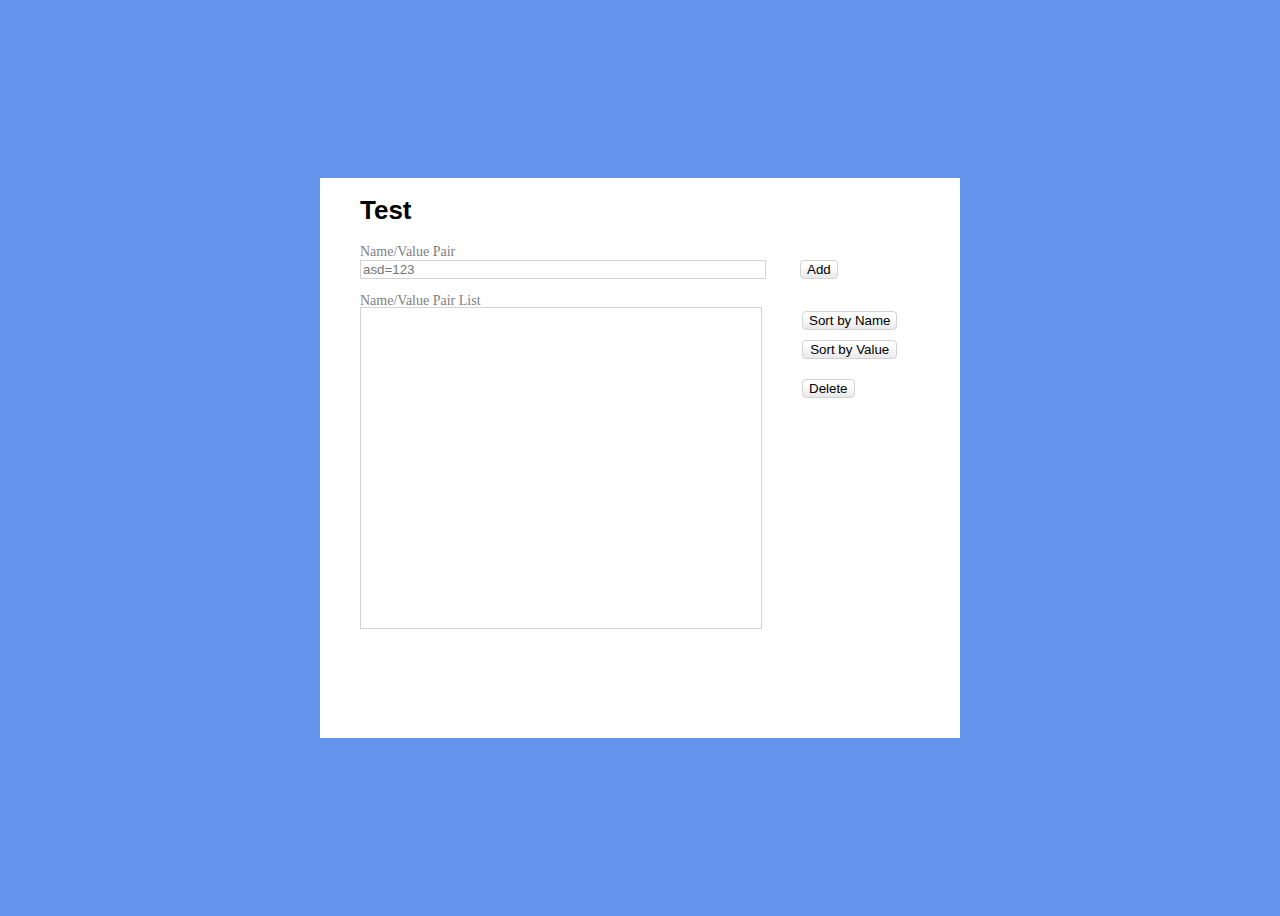
<file: Task-1/index.html>
<!doctype html>
<html lang="en">
<head>
    <meta charset="UTF-8">
    <meta name="viewport" content="width=device-width, user-scalable=no, initial-scale=1.0, maximum-scale=1.0, minimum-scale=1.0">
    <meta http-equiv="X-UA-Compatible" content="ie=edge">
    <link rel="stylesheet" href="css/style.css">
    <link rel="stylesheet" href="css/mobile-format.css">
    <link rel="stylesheet" href="css/tablet-format.css">
    <title>Test</title>
</head>
<body>
<div class="container">
    <div id="info">
        <h1>Test</h1>
        <form name="formNameValue">
            <p id="error"></p>
            <label for="input"> Name/Value Pair </label>
            <input type="text" name="NameValue" id="input" placeholder="asd=123">
            <button>Add</button>
        </form>
        <div class="main_and_buttons">
            <div class="p_and_div">
                <p>Name/Value Pair List</p>
                <div id="PairList"></div>
            </div>
            <div class="buttons">
                <div class="two-buttons">
                    <button id="SortByName">Sort by Name</button>
                    <button id="SortByValue">Sort by Value</button>
                </div>
                <div>
                    <button id="Delete">Delete</button>
                </div>
            </div>
        </div>
    </div>
</div>



<script src="main.js"></script>
</body>
</html>
</file>
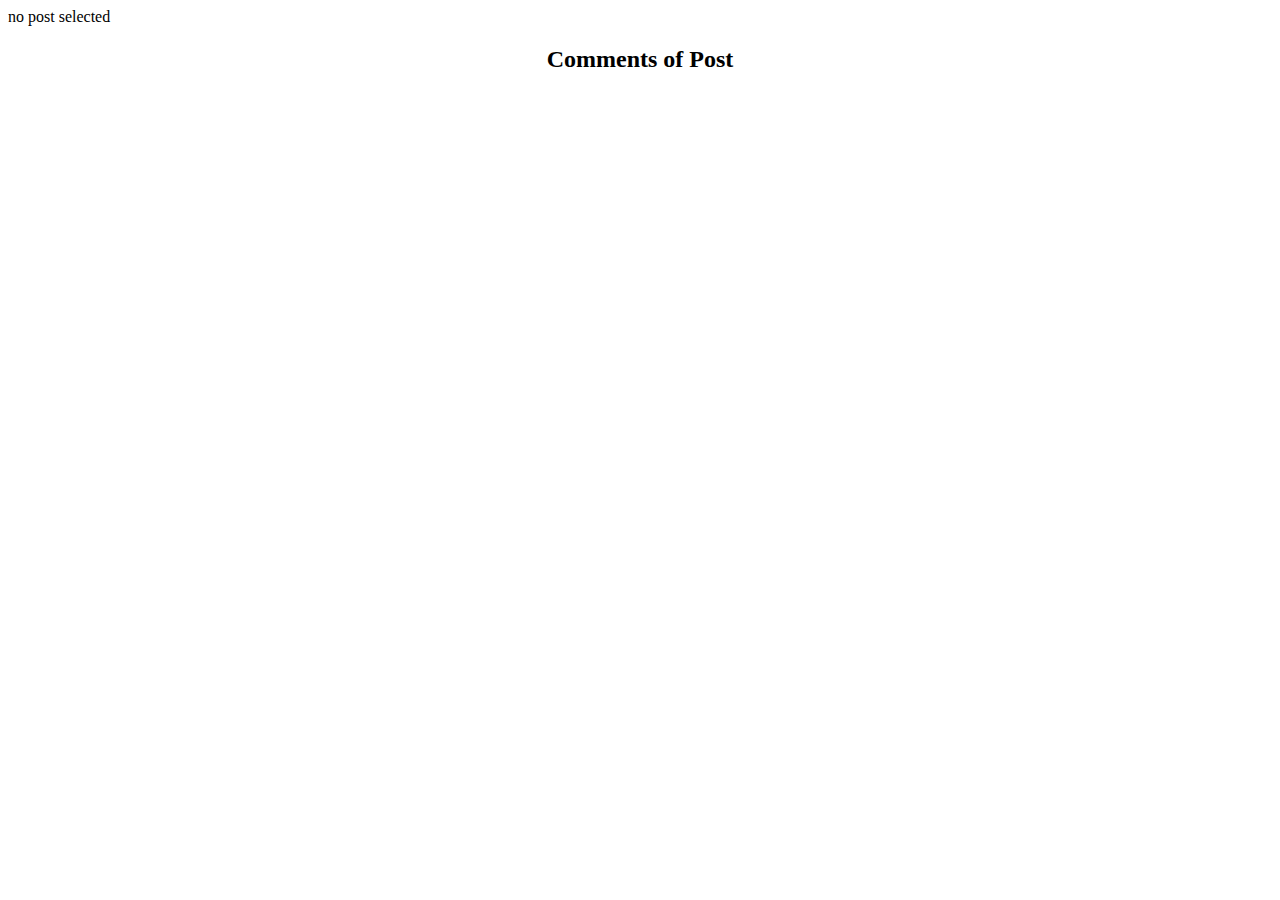
<file: Task-2/post-details.html>
<!doctype html>
<html lang="en">
<head>
    <meta charset="UTF-8">
    <meta name="viewport" content="width=device-width, user-scalable=no, initial-scale=1.0, maximum-scale=1.0, minimum-scale=1.0">
    <meta http-equiv="X-UA-Compatible" content="ie=edge">
    <title>Document</title>
    <link rel="stylesheet" href="style.css">
    <style>
        h2{
            text-align: center;
        }

    </style>
</head>
<body>


<div id="post-details"></div>
<h2>Comments of Post</h2>
<div id="postComments">
</div>
<script src="js/post-details.js"></script>
</body>
</html>
</file>
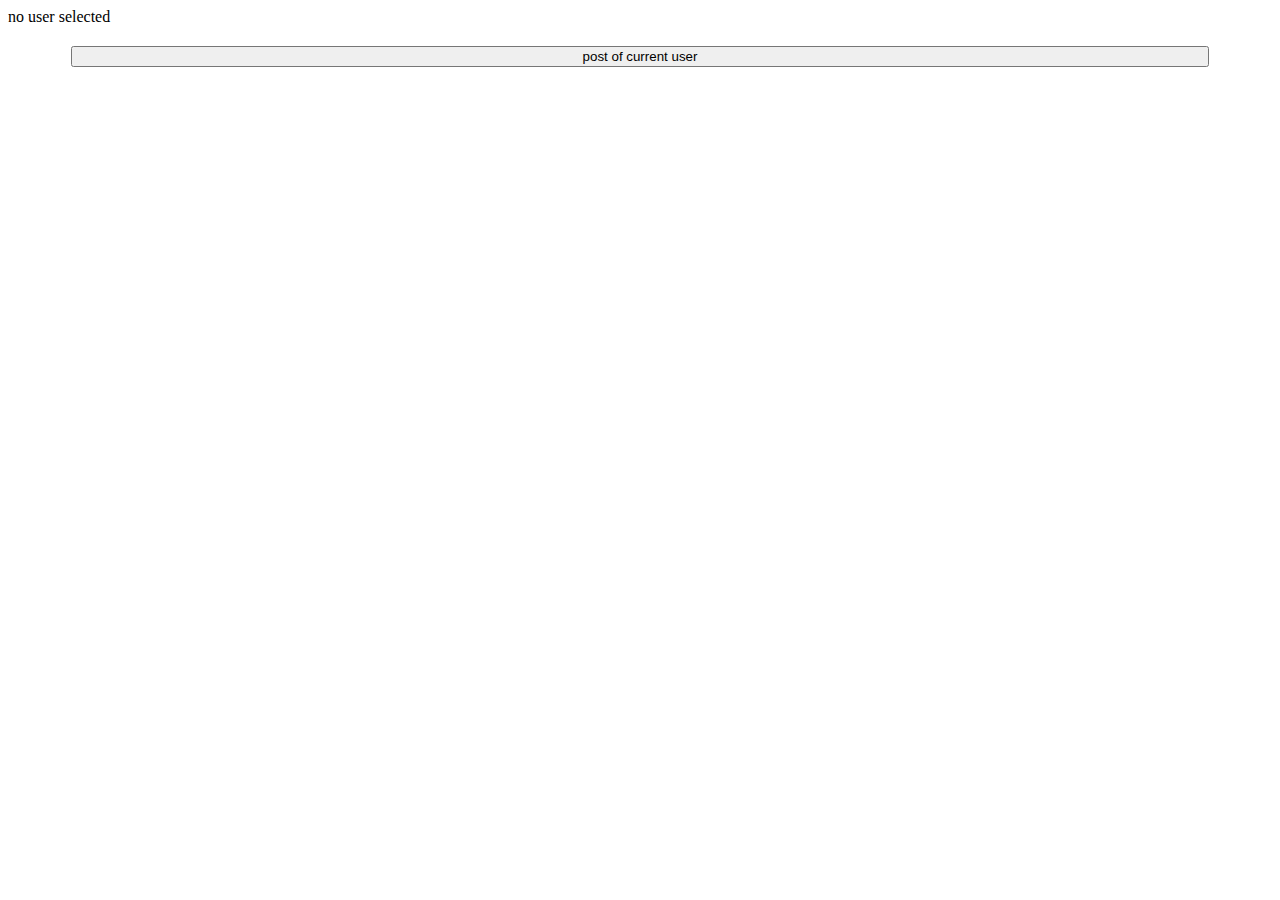
<file: Task-2/user-details.html>
<!doctype html>
<html lang="en">
<head>
    <meta charset="UTF-8">
    <meta name="viewport" content="width=device-width, user-scalable=no, initial-scale=1.0, maximum-scale=1.0, minimum-scale=1.0">
    <meta http-equiv="X-UA-Compatible" content="ie=edge">
    <title>Document</title>
    <link rel="stylesheet" href="style.css">
</head>
<body>

<div id="user-details"></div>
<button id="postOfCurrentUser">post of current user</button>
<div id="postTitles"></div>
<script src="js/user-details.js"></script>
</body>
</html>
</file>
<file: Task-1/css/style.css>
body {
    background: cornflowerblue;
    height: 100vh;
    display: flex;
    justify-content: center;
    align-items: center;
}
.container{
    width: 640px;
    height: 560px;
    background: white;
}

#info {
    margin-left: 40px;
}

h1 {
    font-size: 26px;
    font-family: sans-serif;

}

label {
    display: block;
    font-size: 14px;
    color: grey;
}

input[type="text"] {
    width: 400px;
    margin-right: 30px;
    border: 1px solid lightgray;

}

.main_and_buttons {
    display: flex;

}

#PairList {
    width: 400px;
    height: 320px;
    overflow-y: auto;
    display: flex;
    flex-wrap: wrap;
    flex-direction: column;
    border: 1px solid lightgrey;
    margin-top: -16px;
}

.buttons {
    display: flex;
    flex-direction: column;
    gap: 10px;
    margin-top: 32px;
    margin-left: 40px;

}
button:active{
    background: silver;
}
button{
    border: 1px solid lightgrey;
    border-radius: 4px;
    background: linear-gradient(181deg,rgba(255, 255, 255, 1) 27%, rgba(232, 232, 232, 1) 100%);
}
.two-buttons{
    display: flex;
    flex-direction: column;
    gap: 10px;
}

#Delete {
    margin-top: 10px;
}

p {
    font-size: 14px;
    color: grey;
}
#error{
    color: red;
}
</file>
<file: Task-1/css/mobile-format.css>
@media screen and (max-width: 480px){
    .container{
        height: 100vh;
        margin: 0 auto;
    }
    #info{
        margin: 0 auto;
        display: flex;
        justify-content: center;
        align-items: center;
        flex-direction: column;
    }
    #PairList{
        width: 300px;
        height: 55vh;
    }
    .main_and_buttons{
        justify-content: center;
        align-items: center;
        flex-direction: column;
        margin-top: 20px;
    }
    input[type="text"] {
        width: 200px;
    }
    .buttons{
        margin: 32px 0 0 0;
        gap: 100px;
        flex-direction: row;
    }
    #Delete{
        margin: 0;
    }
}
</file>
<file: Task-1/css/tablet-format.css>
@media screen and (min-width: 481px) and (max-width: 768px) {
    .container{
        height: 90vh;
    }
    .main_and_buttons{
        flex-direction: column;
    }
    .buttons{
        margin-left: 0;
        flex-direction: row;
        justify-content: space-between;
        gap: 30px;
    }
    #info{
        margin:0 auto;
        display: flex;
        justify-content: center;
        align-items: center;
        flex-direction: column;
    }
    #PairList{
        width: 420px;
        height: 55vh;
    }
    input[type="text"] {
        width: 300px;
    }
    #Delete {
        margin: 0;

    }
}
</file>
<file: Task-2/style.css>
*{
    box-sizing: border-box;
    list-style-type: none;
}
#name_id{
    display: grid;
    justify-content: center;
    align-content: center;
    justify-items: center;
    align-items: center;
    grid-template-columns: repeat(2, 1fr);
    gap: 10px;
}
.user-div{
    background: silver;
    width: 400px;
    border-radius: 4px;
    padding-left: 10px;
    padding-right: 10px;
}
.first-h4{
    margin-bottom: -10px;
}
#postOfCurrentUser{
    display: block;
    width: 90%;
    margin: 20px auto;

}
#postComments{
    display: grid;
    grid-template-columns: repeat(4, 1fr);
    gap: 20px;

}

.infoDiv{
    padding-left: 10px;
    background: silver;
    border-radius: 4px;
}
.users{
    text-align: center;
    color: slateblue;
}
.user-details-h2{
    text-align: center;
    color: red;
}
.post-details-h2{
    text-align: center;
    color: red;
}
#postTitles{
    display: grid;
    grid-template-columns: repeat(5, 1fr);
    gap: 10px;
}
.user-details-info{
    display: flex;
    justify-content: space-between;
    flex-direction: column;
    padding-top: -10px;
    background: silver;
    border-radius: 4px;
    padding-left: 10px;
}
a{
    text-decoration: none;
}
.user-details-a{
    padding-bottom: 10px;
}
a:hover{
    font-size: 17px;
    color: blue;
}

a:active{
    color: red;
}
li::before{
    content: "- ";
    margin-right: 4px;
}
</file>
